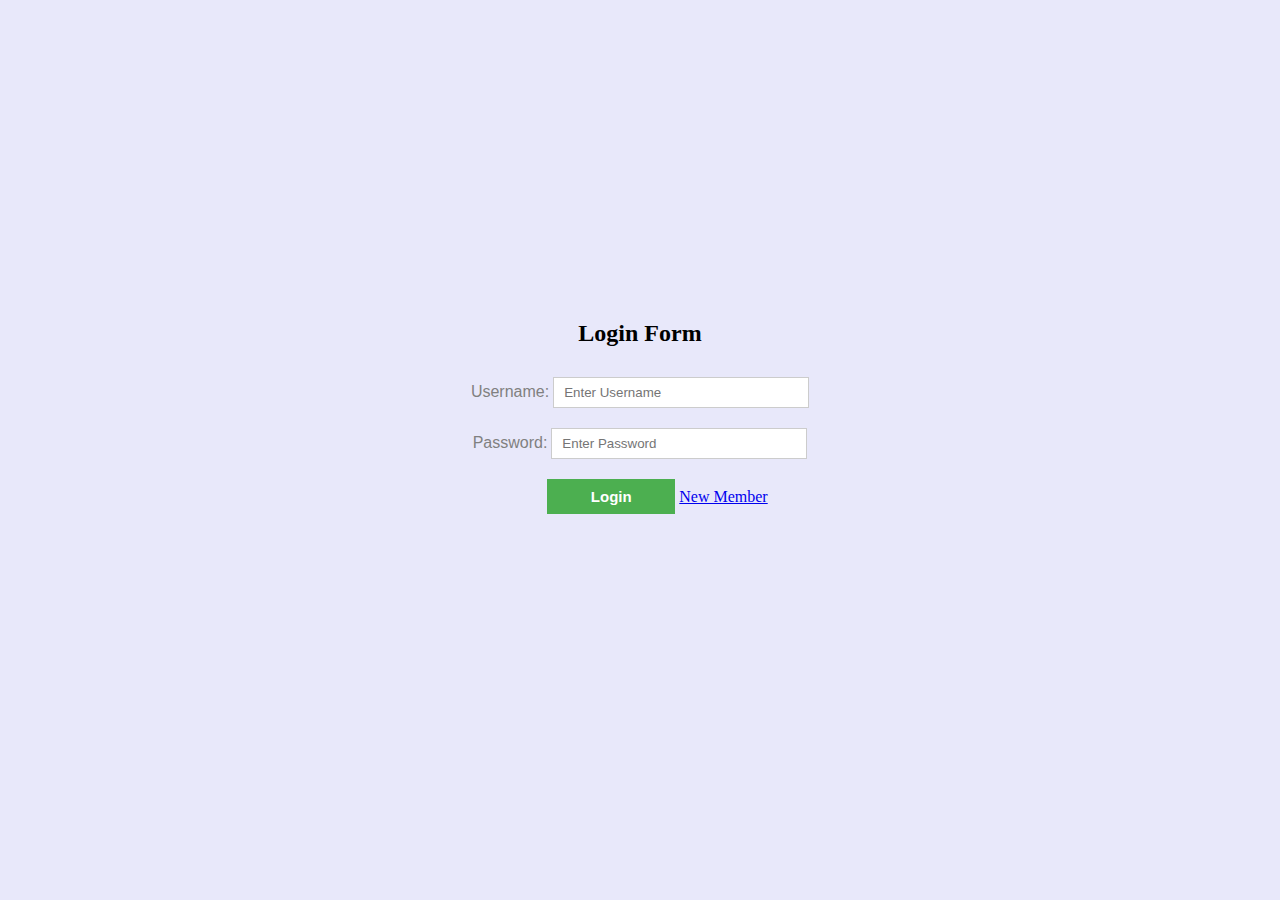
<file: Login.html>
<!DOCTYPE html>
 
<html>
<head>
<meta charset="ISO-8859-1">
<meta name="viewport" content="width=device-width, initial-scale=1.0">
<title>Login and Registration form</title>
 
<link rel="stylesheet" type="text/css" href="login.css">
 
</head>
 
<body>
 
<div id="container">
<form action="login" method="post" id="flogin">
 
<div class="border-box">
<h2>Login Form</h2>
<label for="uname" id="un">Username:</label>
<input type="text" name="user" placeholder="Enter Username" id="uname"><br/>
 
<label for="upass" id="ps">Password:</label>
<input type="password" name="pass" placeholder="Enter Password" id="upass"><br/>
 
<button type="submit" value="Login"  id="submit" onClick="alert('Login Successfully')">Login</button>
 
<a href="register.html">New Member</a>
</div>
 
</form>
</div>
 
</body>
</html>
</file>
<file: login.css>
/* Login form css */
    body{
    margin: 0px;
    padding: 0px;
    text-align:center;
    width: 100%;
    background-color: #e6e6fae8;
    }
     
    input[type=text], input[type=password]{
    width:20%;
    padding:7px 10px;
    margin: 10px 0;
    display:inline-block;
    border: 1px solid #ccc;
    box-sizing: border-box;
    }
     
    button{
    background-color:#4CAF50;
    width: 10%;
    padding: 9px 5px;
    margin:10px 0px 0px 35px;
    cursor:pointer;
    border:none;
    color:#ffffff;
    font-size: 15px;
    font-weight: bold;
    }
     
    button:hover{
    opacity:0.8;
    }
     
    #un,#ps{
    font-family:'Lato', sans-serif;
    color: gray;
    }
 
 
    #container{
        position: absolute;
        top:0;
        bottom: 0;
        left: 0;
        right: 0;
        margin: auto;
        width:600;
        height: 300px;
        text-align: center;
    }
</file>
